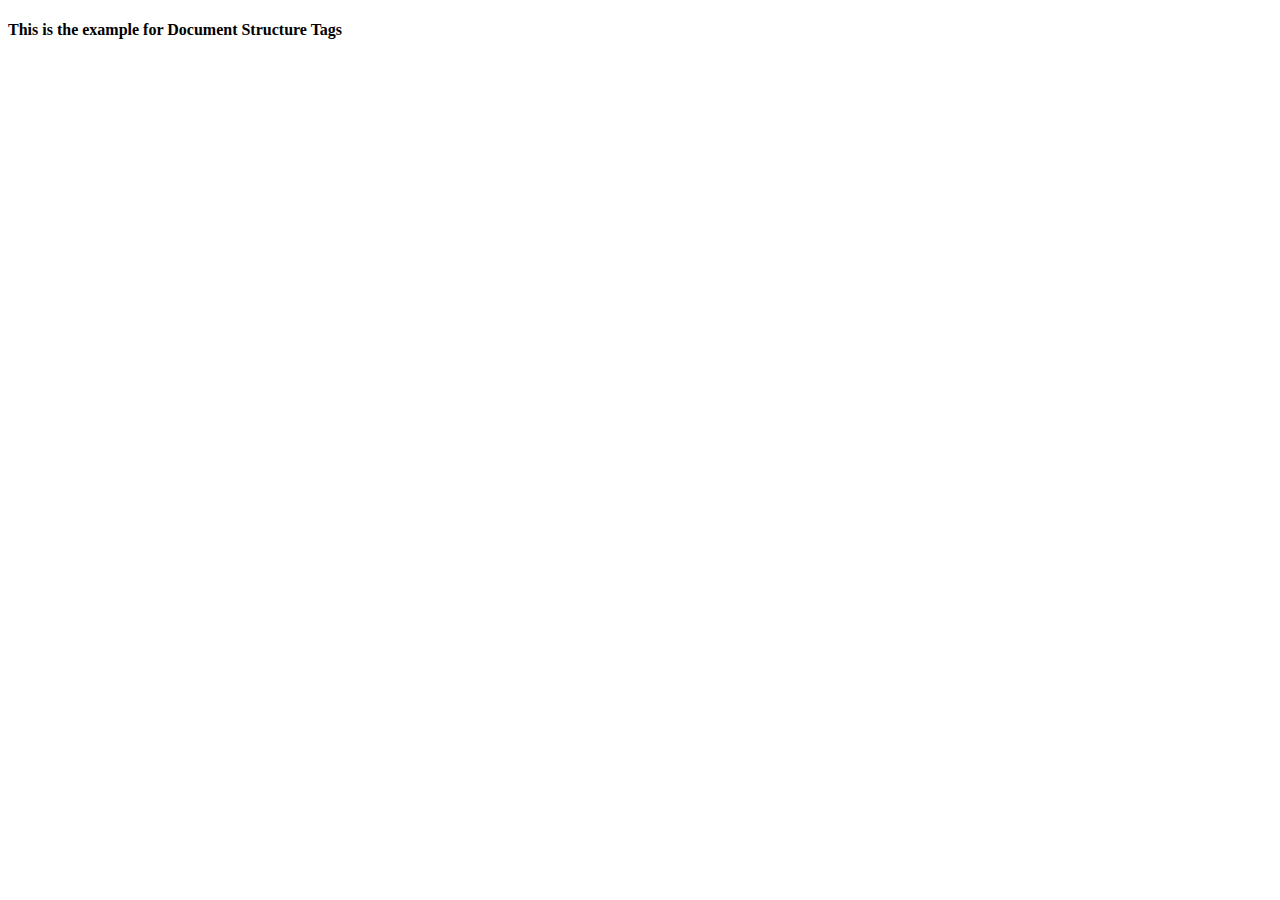
<file: prac.html>
<!DOCTYPE html>
<html lang="en">
<head>
    <meta charset="UTF-8">
    <meta name="viewport" content="width=device-width, initial-scale=1.0">
    <title>Document Structure Tags</title>
</head>
<body>
    <h4>This is the example for Document Structure Tags</h4>
</body>
</html>
</file>
